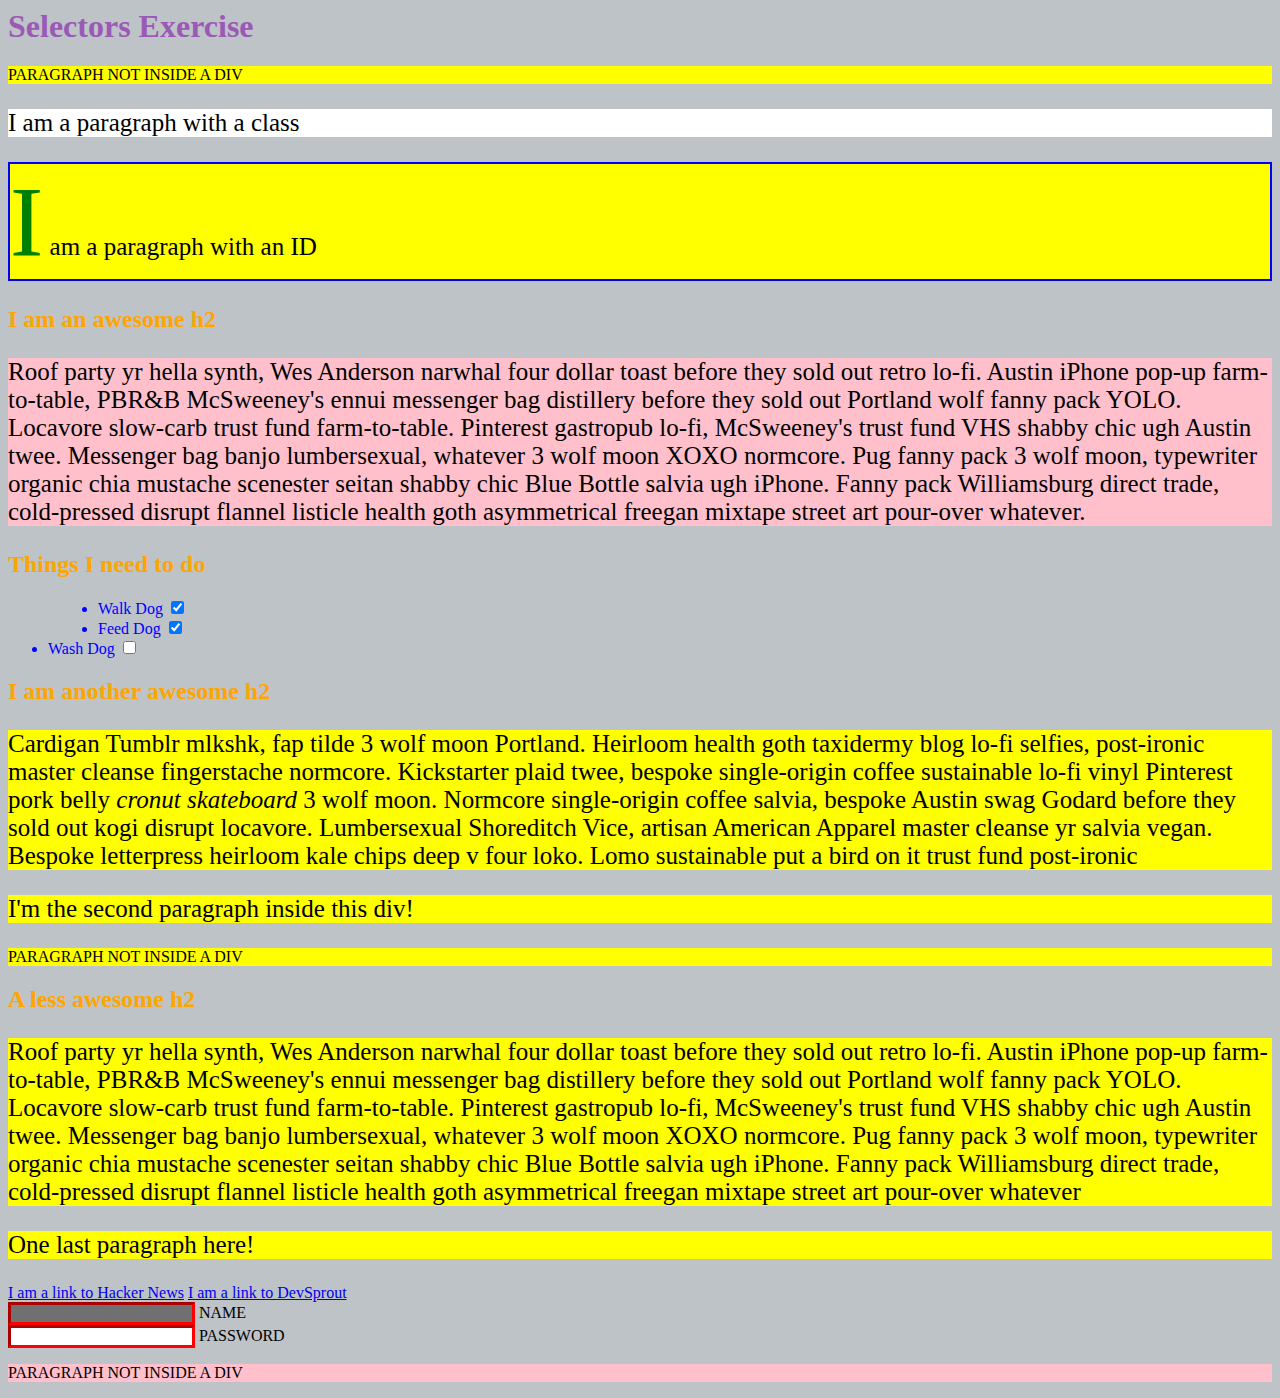
<file: index.html>
<html>
<head>
  <meta charset="UTF-8">
  <title>Selectors Exercise</title>
  <link rel="stylesheet" type="text/css" href="selectors.css">
</head>
<body>
  <h1>Selectors Exercise</h1>

<p>PARAGRAPH NOT INSIDE A DIV</p>

<div>
  <p class="hello">I am a paragraph with a class</p>
  <p id="special">I am a paragraph with an ID</p>

  <h2>I am an awesome h2</h2>
  
  
  <p>Roof party yr hella synth, Wes Anderson narwhal four dollar toast before they sold out retro lo-fi. Austin iPhone pop-up farm-to-table, PBR&B McSweeney's ennui messenger bag distillery before they sold out Portland wolf fanny pack YOLO. Locavore slow-carb trust fund farm-to-table. Pinterest gastropub lo-fi, McSweeney's trust fund VHS shabby chic ugh Austin twee. Messenger bag banjo lumbersexual, whatever 3 wolf moon XOXO normcore. Pug fanny pack 3 wolf moon, typewriter organic chia mustache scenester seitan shabby chic Blue Bottle salvia ugh iPhone. Fanny pack Williamsburg direct trade, cold-pressed disrupt flannel listicle health goth asymmetrical freegan mixtape street art pour-over whatever.</p>

</div>

<div>
  <h2>Things I need to do</h2>

  <ul>
    <li>Walk Dog <input type="checkbox" checked> </li>
    <li>Feed Dog <input type="checkbox" checked> </li>
    <li>Wash Dog <input type="checkbox"></li>
  </ul>
</div>

<div>
  <h2>I am another awesome h2</h2>

  <p>Cardigan Tumblr mlkshk, fap tilde 3 wolf moon Portland. Heirloom health goth taxidermy blog lo-fi selfies, post-ironic master cleanse fingerstache normcore. Kickstarter plaid twee, bespoke single-origin coffee sustainable lo-fi vinyl Pinterest pork belly <em>cronut skateboard</em> 3 wolf moon. Normcore single-origin coffee salvia, bespoke Austin swag Godard before they sold out kogi disrupt locavore. Lumbersexual Shoreditch Vice, artisan American Apparel master cleanse yr salvia vegan. Bespoke letterpress heirloom kale chips deep v four loko. Lomo sustainable put a bird on it trust fund post-ironic</p>

  <p>I'm the second paragraph inside this div!</p>
</div>

<p>PARAGRAPH NOT INSIDE A DIV</p>


<div>
  <h2>A less awesome h2</h2>

  <p>Roof party yr hella synth, Wes Anderson narwhal four dollar toast before they sold out retro lo-fi. Austin iPhone pop-up farm-to-table, PBR&B McSweeney's ennui messenger bag distillery before they sold out Portland wolf fanny pack YOLO. Locavore slow-carb trust fund farm-to-table. Pinterest gastropub lo-fi, McSweeney's trust fund VHS shabby chic ugh Austin twee. Messenger bag banjo lumbersexual, whatever 3 wolf moon XOXO normcore. Pug fanny pack 3 wolf moon, typewriter organic chia mustache scenester seitan shabby chic Blue Bottle salvia ugh iPhone. Fanny pack Williamsburg direct trade, cold-pressed disrupt flannel listicle health goth asymmetrical freegan mixtape street art pour-over whatever</p>

  <p>One last paragraph here!</p>

  <a href="https://news.ycombinator.com/">I am a link to Hacker News</a>
  <a href="https://www.devsprout.io">I am a link to DevSprout</a>
  <br>

  <input type="text" name="name" /><label> Name</label><br/>
  <input type="password" name="password" /><label> Password</label><br/>

</div>

<p>PARAGRAPH NOT INSIDE A DIV</p>

</body>
</html>
</file>
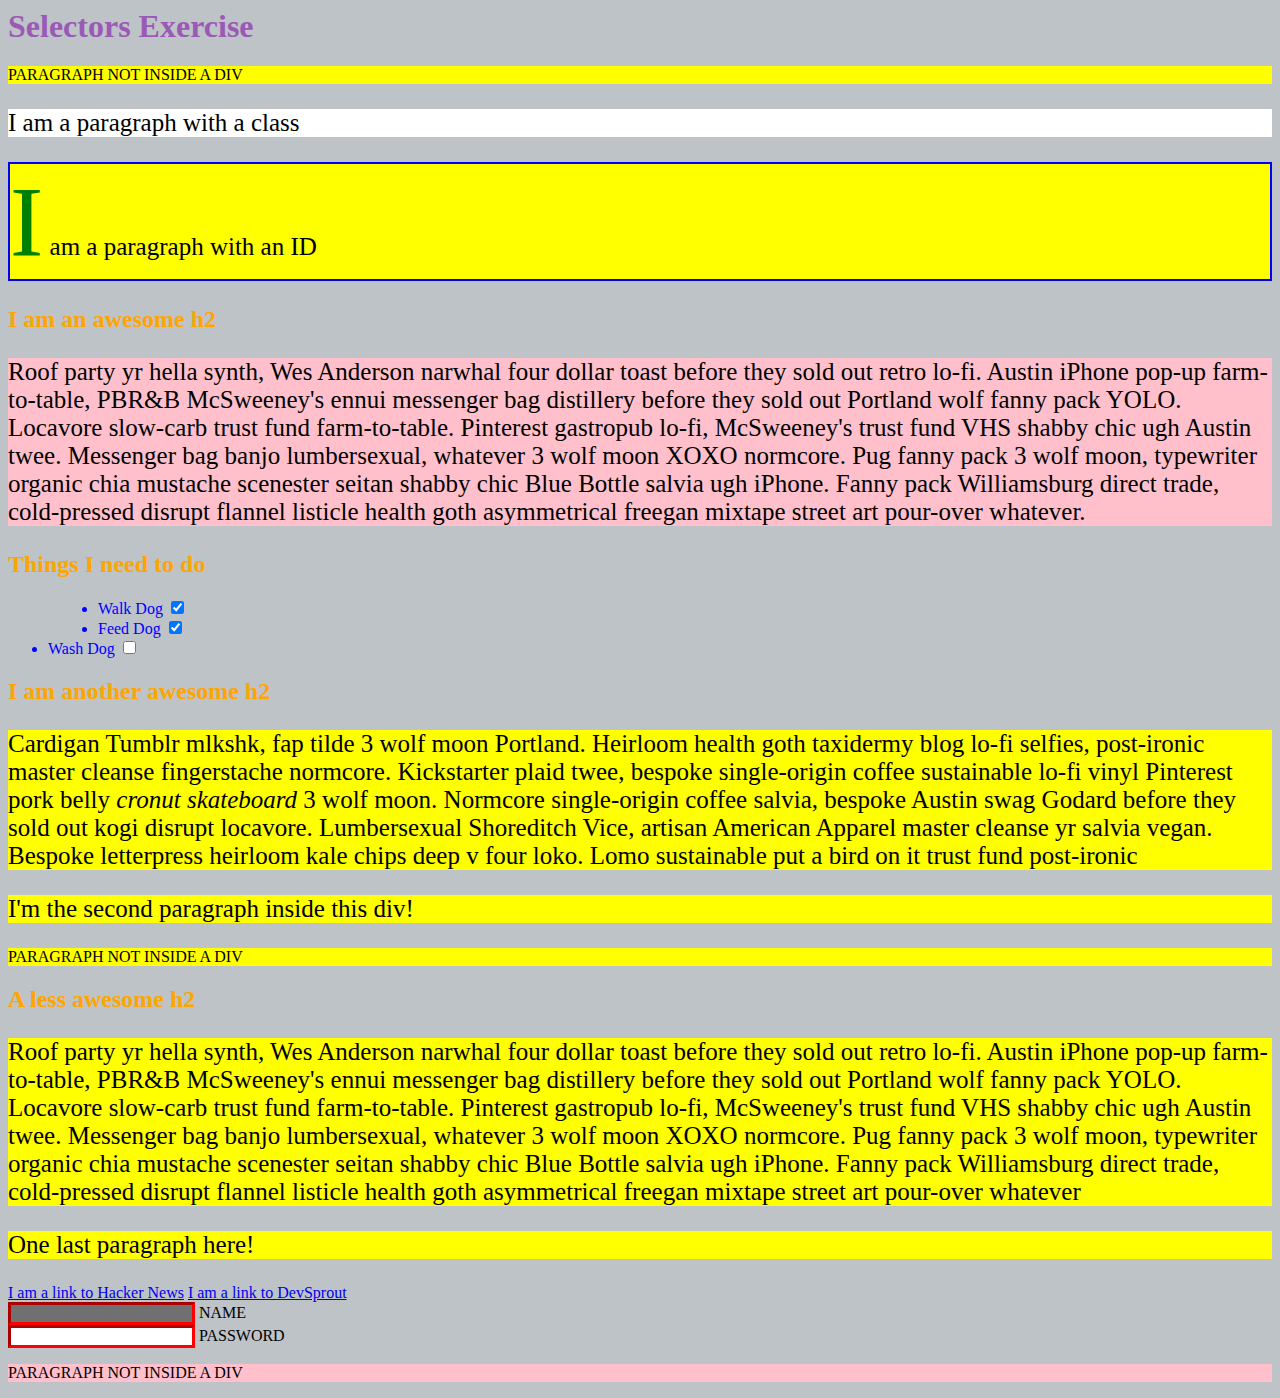
<file: selectorsExercise.html>
<html>
<head>
  <meta charset="UTF-8">
  <title>Selectors Exercise</title>
  <link rel="stylesheet" type="text/css" href="selectors.css">
</head>
<body>
  <h1>Selectors Exercise</h1>

<p>PARAGRAPH NOT INSIDE A DIV</p>

<div>
  <p class="hello">I am a paragraph with a class</p>
  <p id="special">I am a paragraph with an ID</p>

  <h2>I am an awesome h2</h2>
  
  
  <p>Roof party yr hella synth, Wes Anderson narwhal four dollar toast before they sold out retro lo-fi. Austin iPhone pop-up farm-to-table, PBR&B McSweeney's ennui messenger bag distillery before they sold out Portland wolf fanny pack YOLO. Locavore slow-carb trust fund farm-to-table. Pinterest gastropub lo-fi, McSweeney's trust fund VHS shabby chic ugh Austin twee. Messenger bag banjo lumbersexual, whatever 3 wolf moon XOXO normcore. Pug fanny pack 3 wolf moon, typewriter organic chia mustache scenester seitan shabby chic Blue Bottle salvia ugh iPhone. Fanny pack Williamsburg direct trade, cold-pressed disrupt flannel listicle health goth asymmetrical freegan mixtape street art pour-over whatever.</p>

</div>

<div>
  <h2>Things I need to do</h2>

  <ul>
    <li>Walk Dog <input type="checkbox" checked> </li>
    <li>Feed Dog <input type="checkbox" checked> </li>
    <li>Wash Dog <input type="checkbox"></li>
  </ul>
</div>

<div>
  <h2>I am another awesome h2</h2>

  <p>Cardigan Tumblr mlkshk, fap tilde 3 wolf moon Portland. Heirloom health goth taxidermy blog lo-fi selfies, post-ironic master cleanse fingerstache normcore. Kickstarter plaid twee, bespoke single-origin coffee sustainable lo-fi vinyl Pinterest pork belly <em>cronut skateboard</em> 3 wolf moon. Normcore single-origin coffee salvia, bespoke Austin swag Godard before they sold out kogi disrupt locavore. Lumbersexual Shoreditch Vice, artisan American Apparel master cleanse yr salvia vegan. Bespoke letterpress heirloom kale chips deep v four loko. Lomo sustainable put a bird on it trust fund post-ironic</p>

  <p>I'm the second paragraph inside this div!</p>
</div>

<p>PARAGRAPH NOT INSIDE A DIV</p>


<div>
  <h2>A less awesome h2</h2>

  <p>Roof party yr hella synth, Wes Anderson narwhal four dollar toast before they sold out retro lo-fi. Austin iPhone pop-up farm-to-table, PBR&B McSweeney's ennui messenger bag distillery before they sold out Portland wolf fanny pack YOLO. Locavore slow-carb trust fund farm-to-table. Pinterest gastropub lo-fi, McSweeney's trust fund VHS shabby chic ugh Austin twee. Messenger bag banjo lumbersexual, whatever 3 wolf moon XOXO normcore. Pug fanny pack 3 wolf moon, typewriter organic chia mustache scenester seitan shabby chic Blue Bottle salvia ugh iPhone. Fanny pack Williamsburg direct trade, cold-pressed disrupt flannel listicle health goth asymmetrical freegan mixtape street art pour-over whatever</p>

  <p>One last paragraph here!</p>

  <a href="https://news.ycombinator.com/">I am a link to Hacker News</a>
  <a href="https://www.devsprout.io">I am a link to DevSprout</a>
  <br>

  <input type="text" name="name" /><label> Name</label><br/>
  <input type="password" name="password" /><label> Password</label><br/>

</div>

<p>PARAGRAPH NOT INSIDE A DIV</p>

</body>
</html>
</file>
<file: selectors.css>
/* Style the HTML elements according to the following instructions. 
DO NOT CHANGE THE EXISTING HTML TO DO THIS.  WRITE ONLY CSS!

/* Give the <body> element a background of #bdc3c7*/
body {
    background-color: #bdc3c7;
  }

/* Make the <h1> element #9b59b6*/
h1{
    color:#9b59b6 ;
}

/* Make all <h2> elements orange */
h2{
    color:#FFA500;
}

/* Make all <li> elements blue(pick your own hexadecimal blue)*/ 
li{
    color:#0000FF;
}

/*Change the background on every paragraph to be yellow*/
p{
    background-color:#FFFF00;
}

/*Make all inputs have a 3px red border*/
input{
    border-color: #FF0000;
    border-width: 3px;
    
}

/* Give everything with the class 'hello' a white background*/
.hello{
    background-color:#FFFFFF;
}

/* Give the element with id 'special' a 2px solid blue border(pick your own rgb blue)*/
#special{
    border:solid blue 2px;
}

/*Make all the <p>'s that are nested inside of divs 25px font(font-size: 25px)*/
div p{
    font-size: 25px;
}

/*Make only inputs with type 'text' have a gray background*/
input[type=text] {
    background-color: #707070;
}


/* Give both <p>'s inside the 3rd <div> a pink background*/
p:nth-of-type(3){
    background-color: pink;
}

/* Give the 2nd <p> inside the 3rd <div> a 5px white border*/
div:nth-of-type(3) p:nth-of-type(2){
    
    border-color: red;
    border-width: 5px;
}

/* Make the <em> in the 3rd <div> element white and 20px font(font-size:20px)*/



/*BONUS CHALLENGES*/
/*You may need to research some other selectors and properties*/

/*Make all "checked" checkboxes have a left margin of 50px(margin-left: 50px)*/
ul li:nth-of-type(1){
    margin-left: 50px;
}
ul li:nth-of-type(2){
    margin-left: 50px;
}

/* Make the <label> elements all UPPERCASE without changing the HTML(definitely look this one up*/
label{
    text-transform: uppercase;
}


/*Make the first letter of the element with id 'special' green and 100px font size(font-size: 100)*/
#special::first-letter{
    font-size: 100px;
    color: green;
}

/*Make the <h1> element's color change to blue when hovered over */
h1:hover{
    background-color:blue ;
}

/*Make the <a> element's that have been visited gray */
a:visited{
    background-color:gray ;
}
</file>
